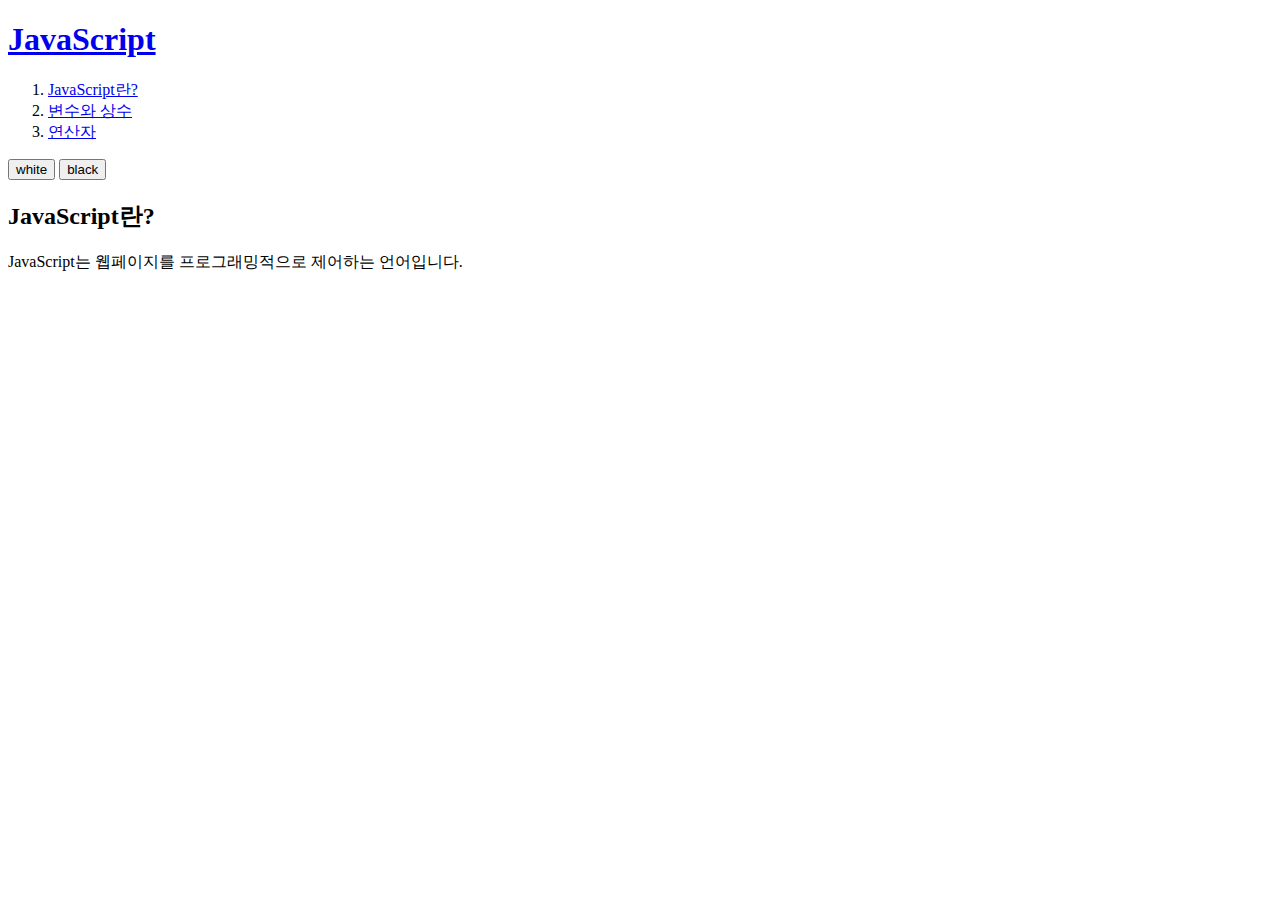
<file: yahac/0616/page_html.html>
<!DOCTYPE html>
<html>
<head>
  <meta charset="utf-8">
  <link rel="stylesheet" type="text/css" href="http://localhost:8001/yahac/0616/style.css">
</head>
<body id="target">
  <header>
    <h1><a href="http://localhost:8001/yahac/0616/">JavaScript</a></h1>
  </header>
  <nav>
    <ol>
      <li><a href="http://localhost:8001/yahac/0616/page_html.html">JavaScript란?</a></li>
      <li><a href="http://localhost:8001/yahac/0616/page_vc.html">변수와 상수</a></li>
      <li><a href="http://localhost:8001/yahac/0616/page_op.html">연산자</a></li>
    </ol>
  </nav>
  <div id="control">
    <input type="button" value="white" onclick="document.getElementById('target').className='white'" />
    <input type="button" value="black" onclick="document.getElementById('target').className='black'"  />
  </div>
  <article>
    <h2>JavaScript란?</h2>
    JavaScript는 웹페이지를 프로그래밍적으로 제어하는 언어입니다.
  </article>
</body>
</html>
</file>
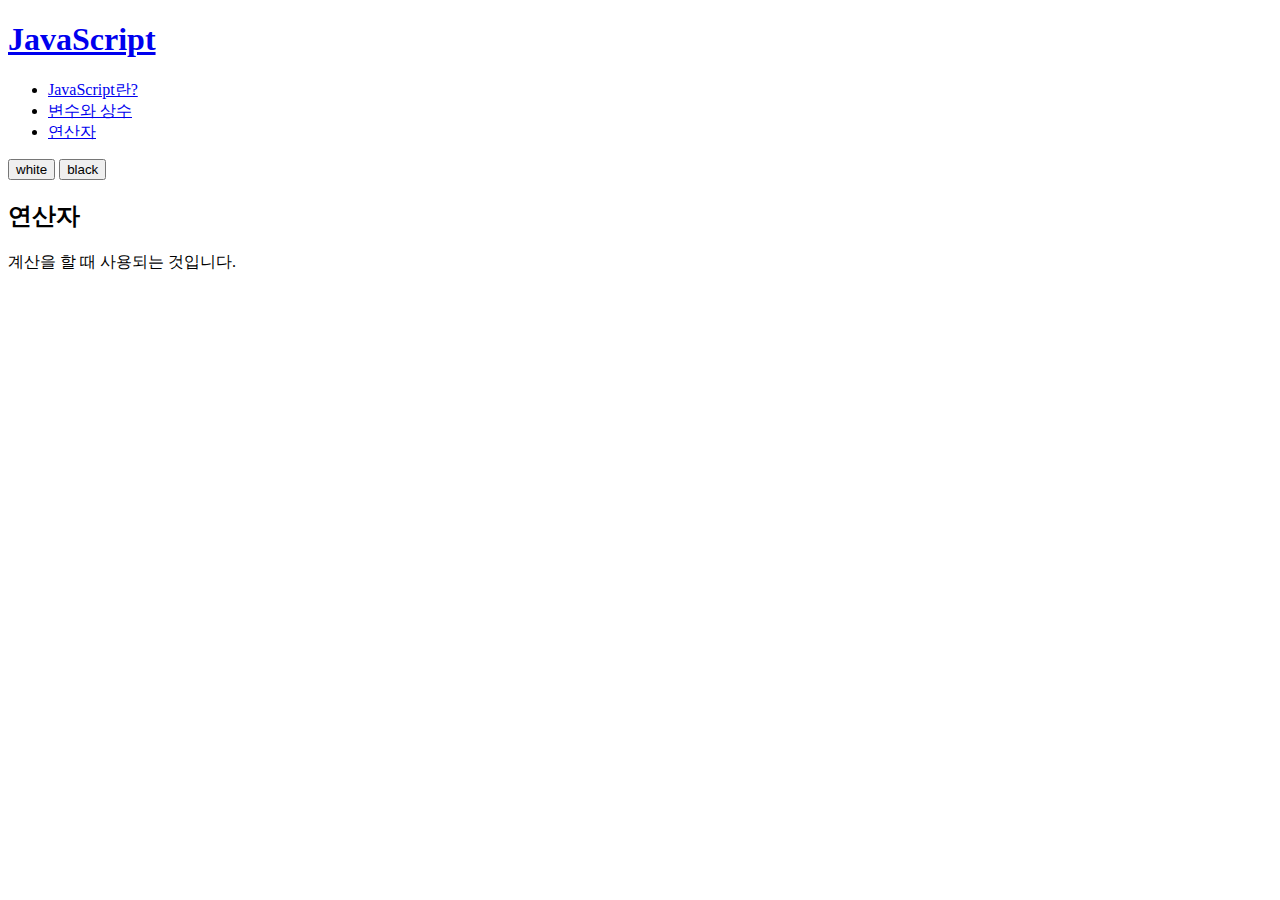
<file: yahac/0616/page_op.html>
<!DOCTYPE html>
<html>
<head>
  <meta charset="utf-8">
  <link rel="stylesheet" type="text/css" href="http://localhost:8001/yahac/0616/style.css">
</head>
<body id="target">
  <header>
    <h1><a href="http://localhost:8001/yahac/0616/">JavaScript</a></h1>
  </header>
  <nav>
    <ul>
      <li><a href="http://localhost:8001/yahac/0616/page_html.html">JavaScript란?</a></li>
      <li><a href="http://localhost:8001/yahac/0616/page_vc.html">변수와 상수</a></li>
      <li><a href="http://localhost:8001/yahac/0616/page_op.html">연산자</a></li>
    </ul>
  </nav>
  <div id="control">
    <input type="button" value="white" onclick="document.getElementById('target').className='white'" />
    <input type="button" value="black" onclick="document.getElementById('target').className='black'"  />
  </div>
  <article>
    <h2>연산자</h2>
    계산을 할 때 사용되는 것입니다.
  </article>
</body>
</html>
</file>
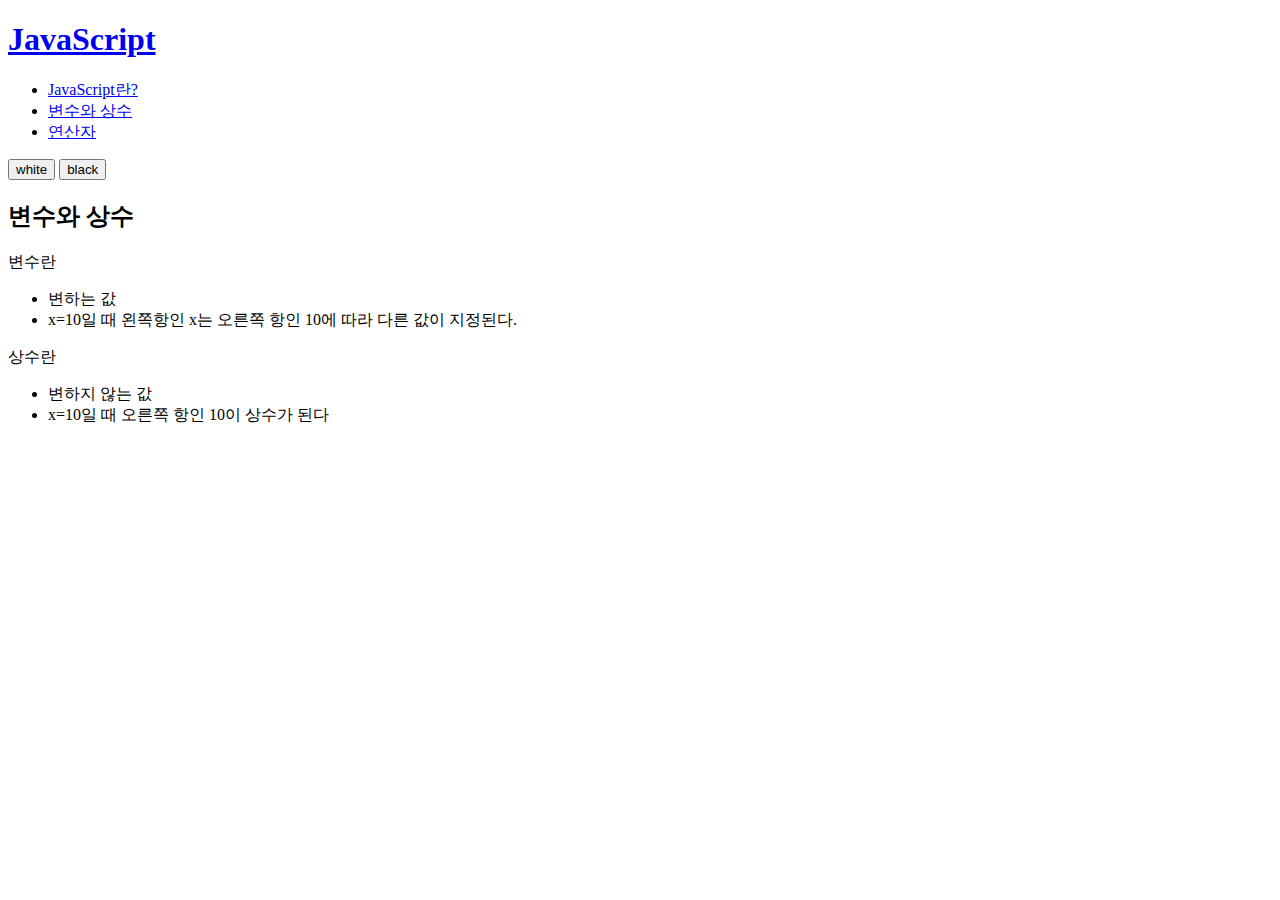
<file: yahac/0616/page_vc.html>
<!DOCTYPE html>
<html>
<head>
  <meta charset="utf-8">
  <link rel="stylesheet" type="text/css" href="http://localhost:8001/yahac/0616/style.css">
</head>
<body id="target">
  <header>
    <h1><a href="http://localhost:8001/yahac/0616/">JavaScript</a></h1>
  </header>
  <nav>
    <ul>
      <li><a href="http://localhost:8001/yahac/0616/page_html.html">JavaScript란?</a></li>
      <li><a href="http://localhost:8001/yahac/0616/page_vc.html">변수와 상수</a></li>
      <li><a href="http://localhost:8001/yahac/0616/page_op.html">연산자</a></li>
    </ul>
  </nav>
  <div id="control">
    <input type="button" value="white" onclick="document.getElementById('target').className='white'" />
    <input type="button" value="black" onclick="document.getElementById('target').className='black'"  />
  </div>
  <article>
    <h2>변수와 상수</h2>
    변수란
    <ul>
      <li>변하는 값</li>
      <li>x=10일 때 왼쪽항인 x는 오른쪽 항인 10에 따라 다른 값이 지정된다.</li>
    </ul>
    상수란
    <ul>
      <li>변하지 않는 값</li>
      <li>x=10일 때 오른쪽 항인 10이 상수가 된다</li>
    </ul>
  </article>
</body>
</html>
</file>
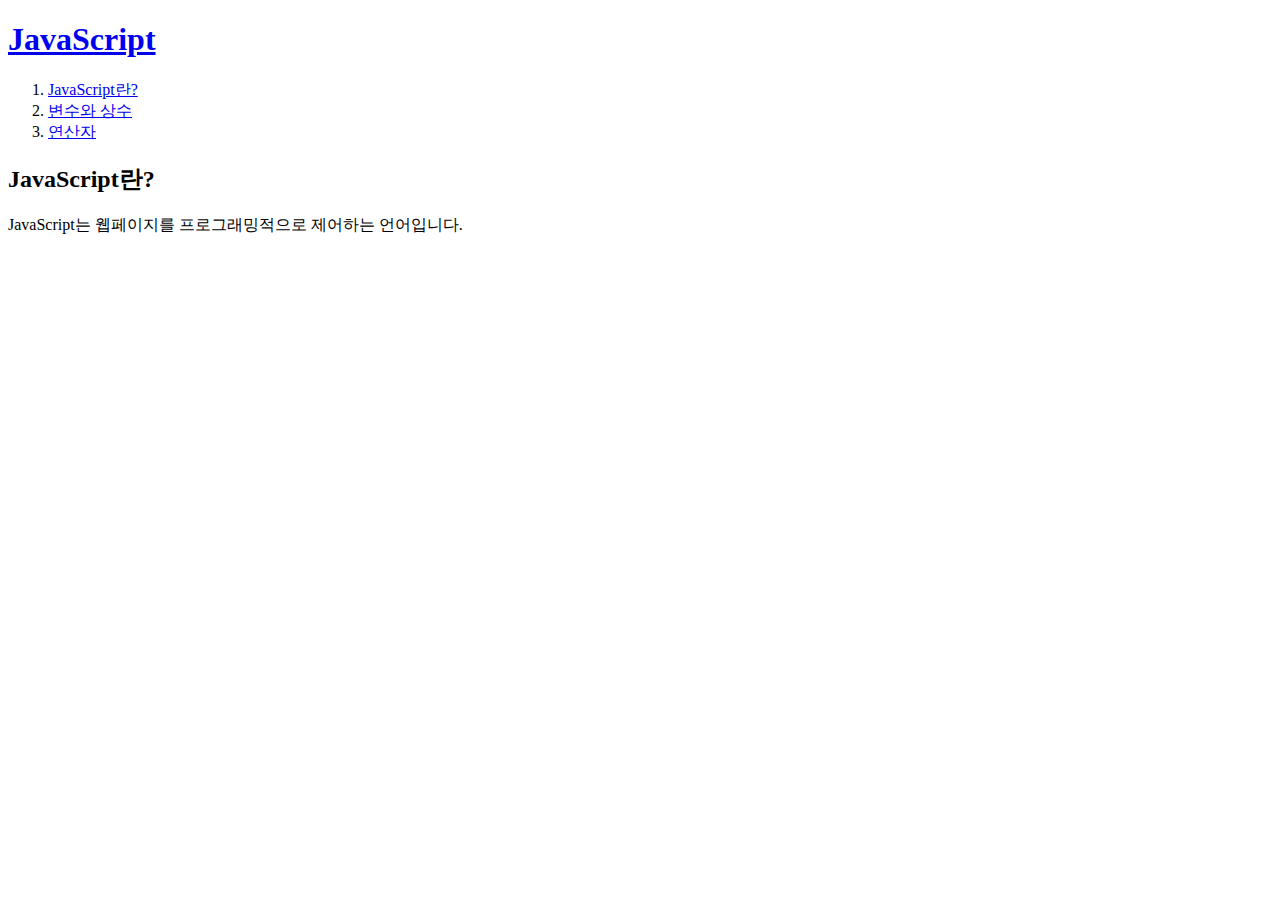
<file: yahac/before0609/page_html.html>
<!DOCTYPE html>
<html>

<head>
    <meta charset="utf-8">
    <link rel="stylesheet" href="http://localhost:8080/yahac/firstCss.css">
</head>

<body>
    <header>
        <h1><a href="http://localhost:8080/yahac/">JavaScript</a></h1>
    </header>
    <nav>
        <ol>
            <li><a href="http://localhost:8080/yahac/page_html.html">JavaScript란?</a></li>
            <li><a href="http://localhost:8080/yahac/page_vc.html">변수와 상수</a></li>
            <li><a href="http://localhost:8080/yahac/page_op.html">연산자</a></li>
        </ol>
    </nav>
    <article>
        <h2>JavaScript란?</h2>
        JavaScript는 웹페이지를 프로그래밍적으로 제어하는 언어입니다.
    </article>
</body>

</html>
</file>
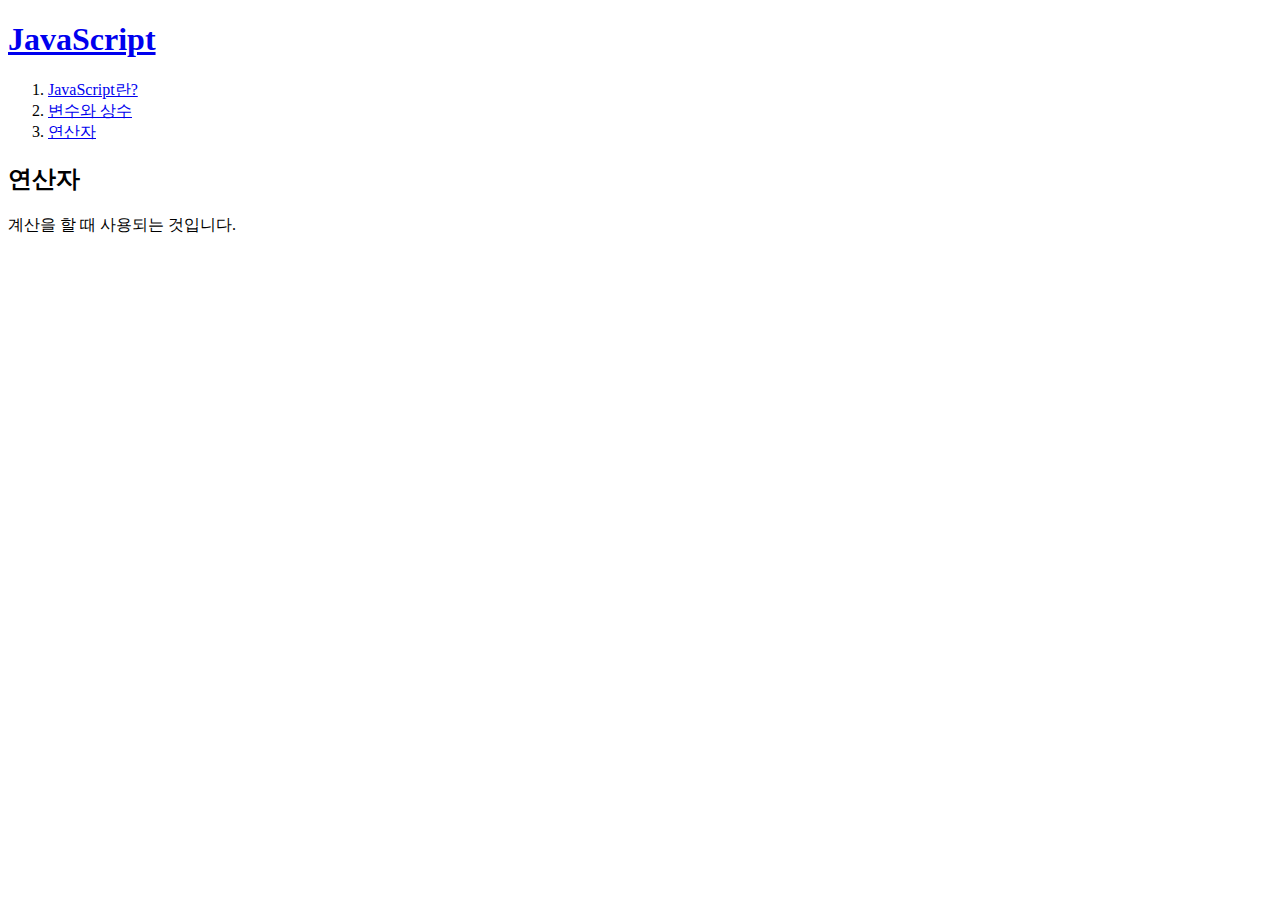
<file: yahac/before0609/page_op.html>
<!DOCTYPE html>
<html>

<head>
    <meta charset="utf-8">
    <link rel="stylesheet" href="http://localhost:8080/yahac/firstCss.css">
</head>

<body>
    <header>
        <h1><a href="http://localhost:8080/yahac/">JavaScript</a></h1>
    </header>
    <nav>
        <ol>
            <li><a href="http://localhost:8080/yahac/page_html.html">JavaScript란?</a></li>
            <li><a href="http://localhost:8080/yahac/page_vc.html">변수와 상수</a></li>
            <li><a href="http://localhost:8080/yahac/page_op.html">연산자</a></li>
        </ol>
    </nav>
    <article>
        <h2>연산자</h2>
        계산을 할 때 사용되는 것입니다.
    </article>
</body>

</html>
</file>
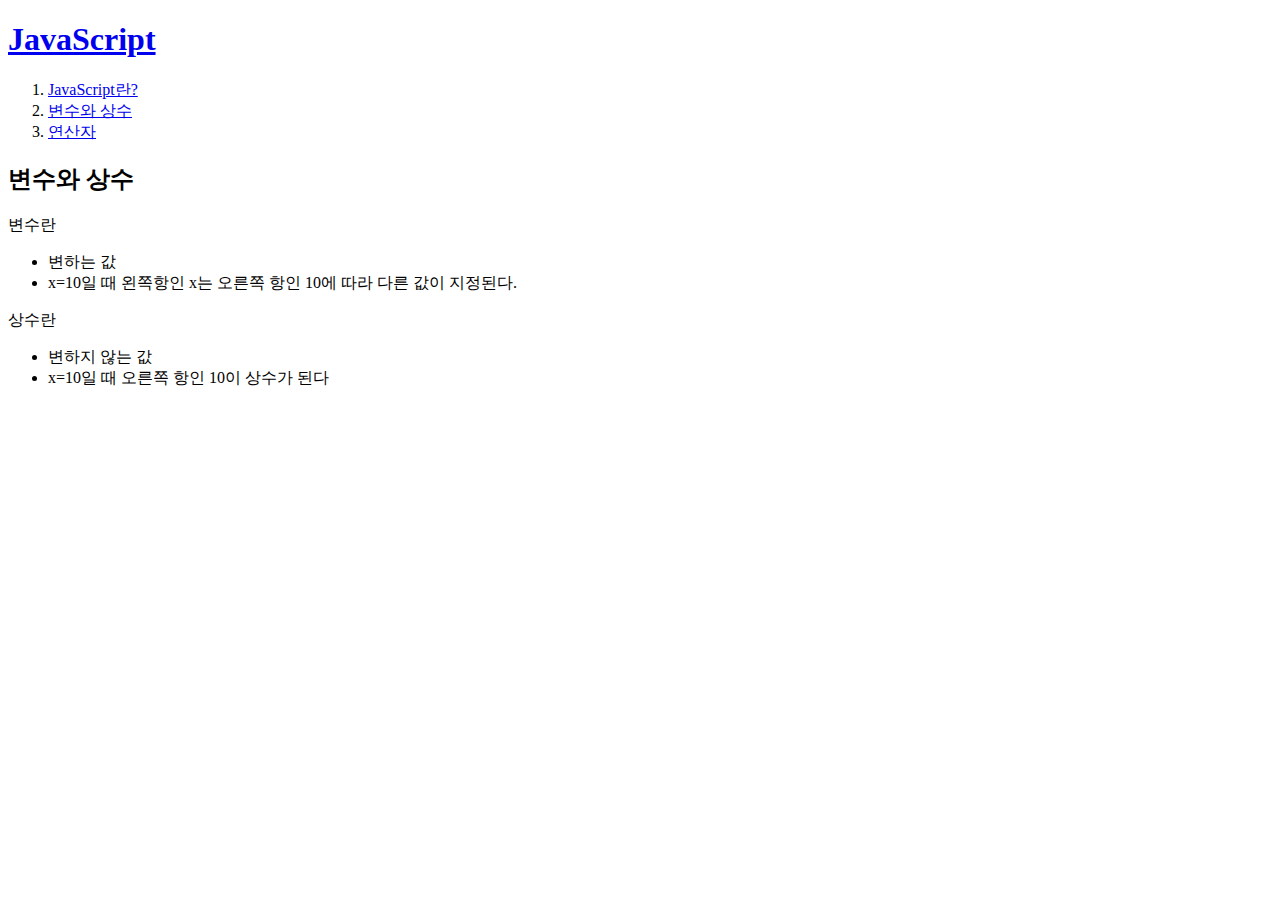
<file: yahac/before0609/page_vc.html>
<!DOCTYPE html>
<html>

<head>
    <meta charset="utf-8">
    <link rel="stylesheet" href="http://localhost:8080/yahac/firstCss.css">
</head>

<body>
    <header>
        <h1><a href="http://localhost:8080/yahac/">JavaScript</a></h1>
    </header>
    <nav>
        <ol>
            <li><a href="http://localhost:8080/yahac/page_html.html">JavaScript란?</a></li>
            <li><a href="http://localhost:8080/yahac/page_vc.html">변수와 상수</a></li>
            <li><a href="http://localhost:8080/yahac/page_op.html">연산자</a></li>
        </ol>
    </nav>
    <article>
        <h2>변수와 상수</h2>
        변수란
        <ul>
            <li>변하는 값</li>
            <li>x=10일 때 왼쪽항인 x는 오른쪽 항인 10에 따라 다른 값이 지정된다.</li>
        </ul>
        상수란
        <ul>
            <li>변하지 않는 값</li>
            <li>x=10일 때 오른쪽 항인 10이 상수가 된다</li>
        </ul>
    </article>
</body>

</html>
</file>
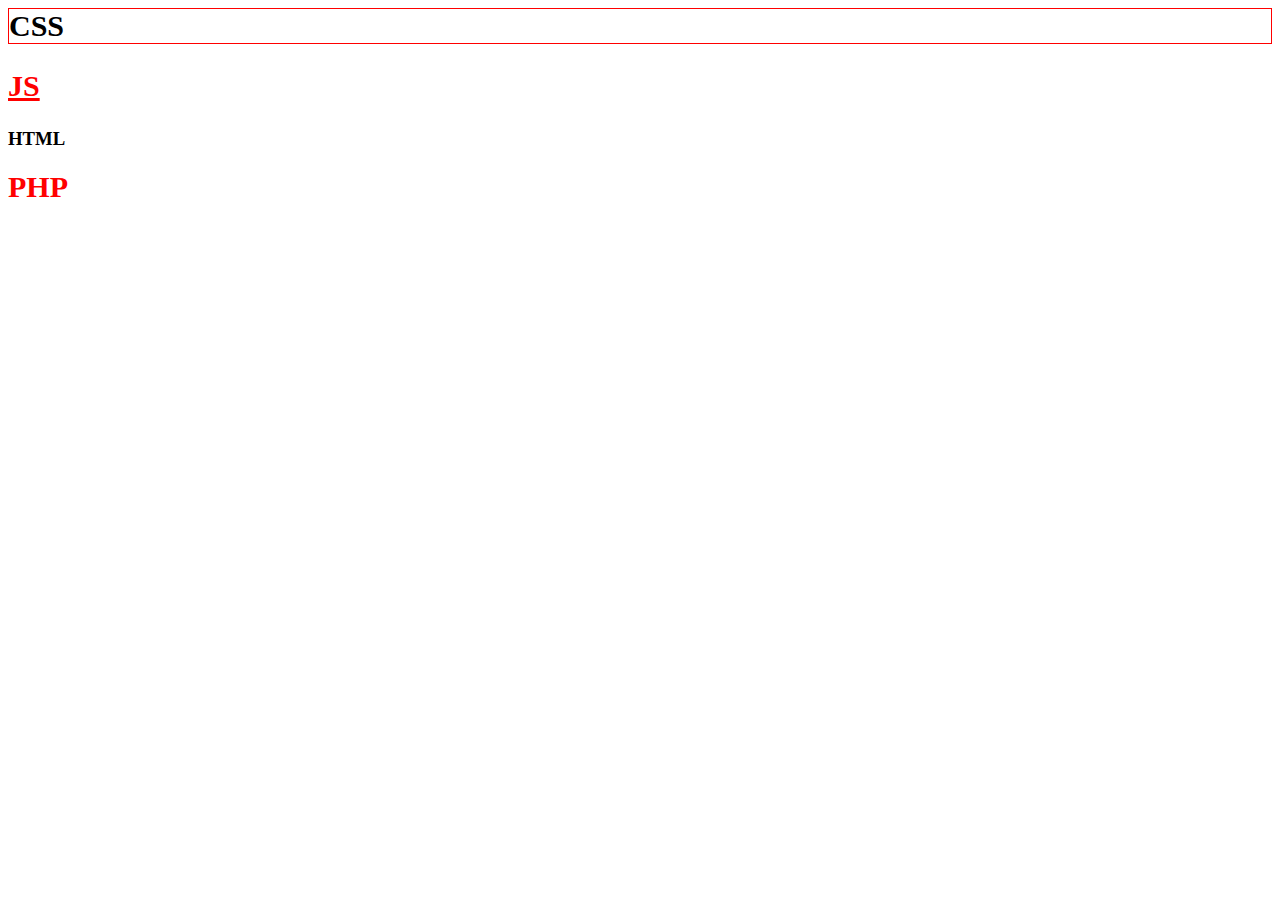
<file: yahac/before0609/css/ex_css_1.html>
<html>

<head>
    <meta charset="UTF-8">
    <style>
        h1,
        h2 {
            color: red;
            font-size: 30px
        }

        h2 {
            text-decoration: underline;
        }

        header h1 {
            color: black;
            border: 1px solid red
        }
    </style>
    <title>Document</title>
</head>

<body>
    <header>
        <h1>CSS</h1>
    </header>
    <h2>JS</h2>
    <h3>HTML</h3>
    <h1>PHP</h1>
</body>

</html>
</file>
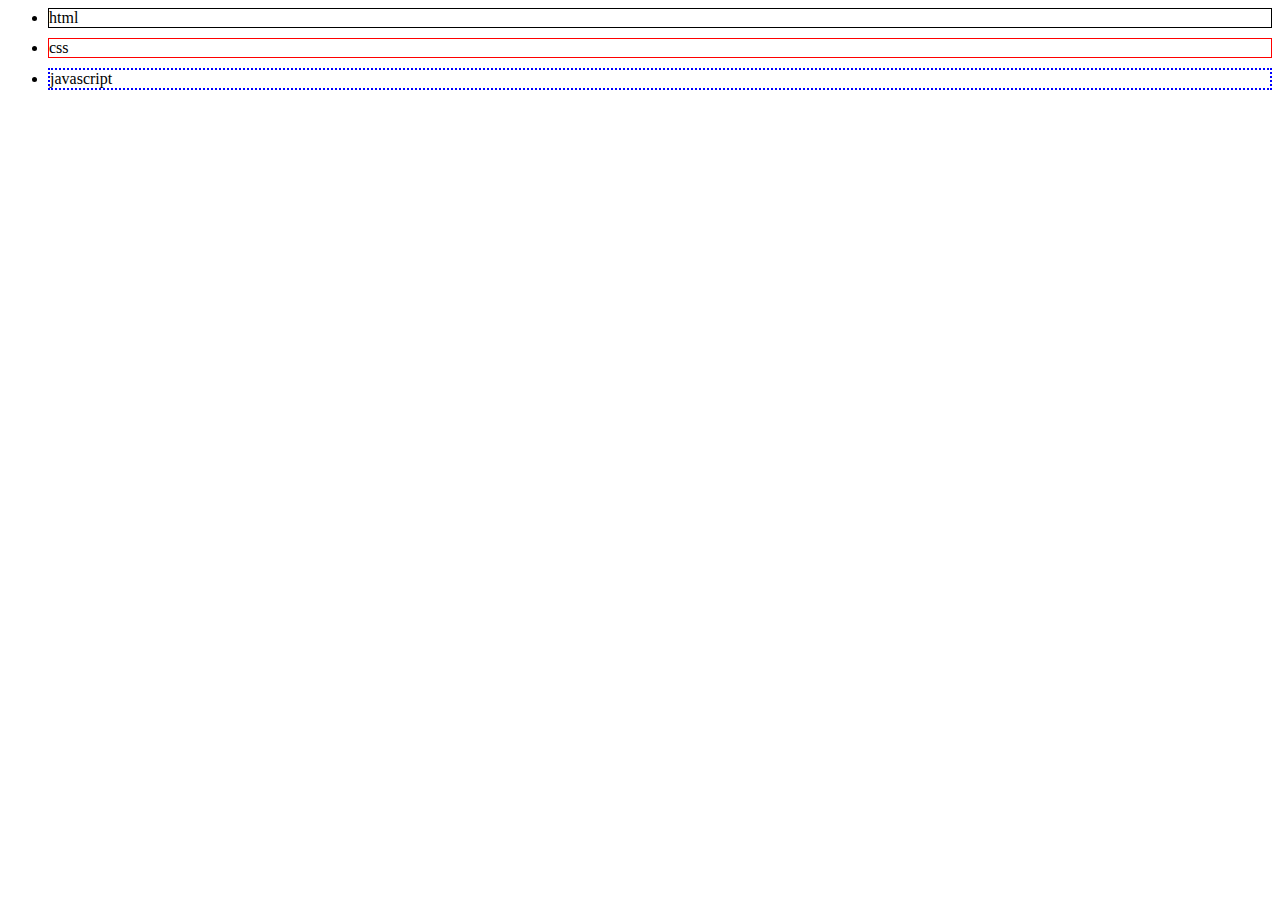
<file: yahac/before0609/css/ex_css_2.html>
<html>

<head>
    <meta charset="UTF-8">

    <title>Document</title>

    <style>
        li {
            border: black 1px solid;
        }

        #css {
            border: red 1px solid;
            margin-top: 10px;
            margin-bottom: 10px
        }

        #dd {
            border: blue 2px dotted
        }
    </style>
</head>

<body>
    <ul>
        <li>html</li>
        <li id="css">css</li>
        <li id="dd">javascript</li>
    </ul>
</body>

</html>
</file>
